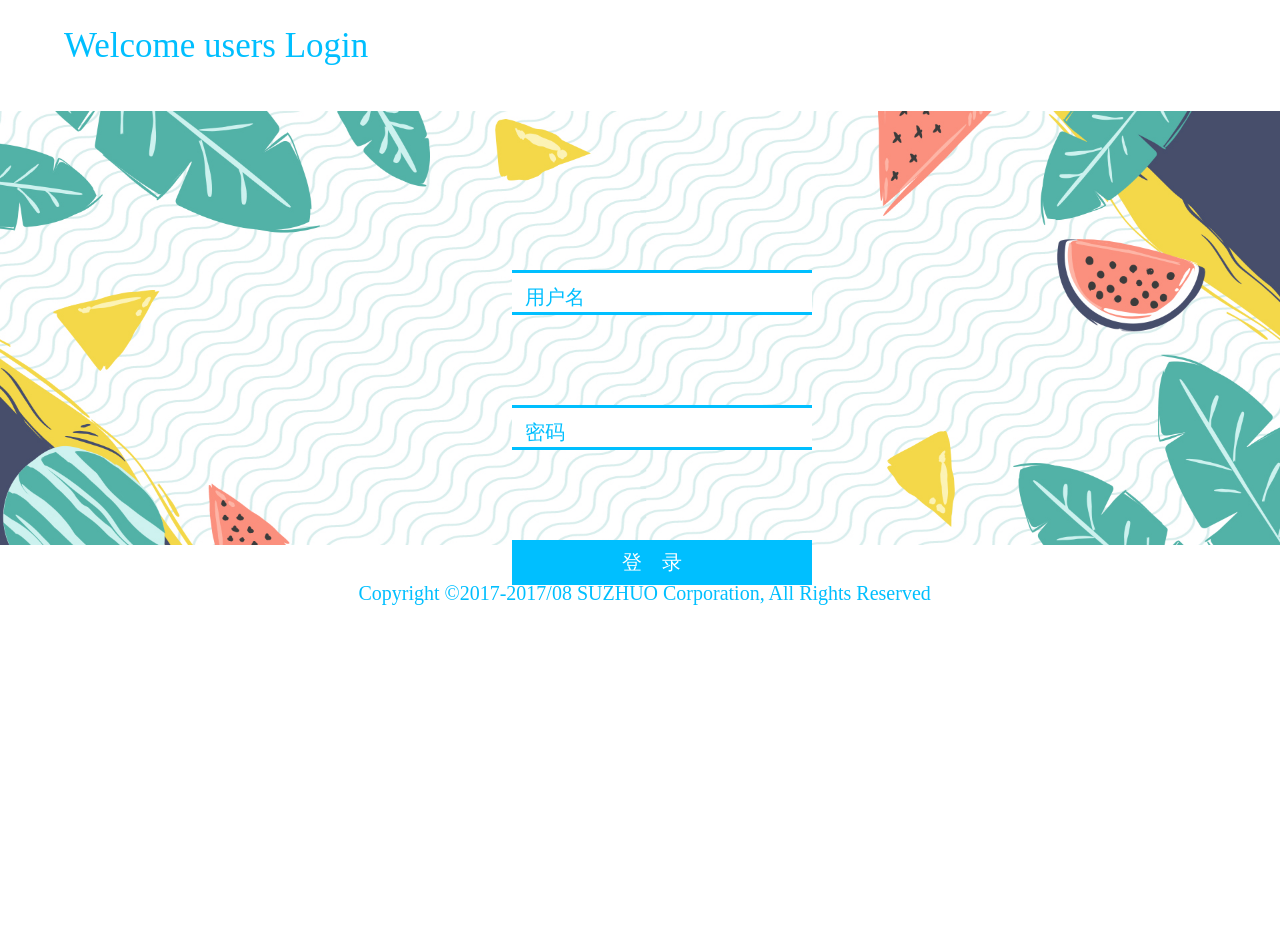
<file: index.html>
<!DOCTYPE HTML>
<html>
  <head>
    <base href="<%=basePath%>">
    <title>用户登录</title>
  </head>
  
  <body>
  <div id="title"> Welcome users Login</div>
  <div id="mydiv">
  <div id="error"> 用户名或密码错误 请重新输入</div>
  	<img src="WebRoot/imgs/pean.jpg" />
  	<form action="login_Select.do" method="post">
  		<input id="userName" type="text" name="userName" /><span id="spanName">用户名</span><br/>
  		<input id="userPass" type="password" name="userPass" /><span id="spanPass">密码</span><br/>
  		<input id="submit" type="submit" value="登录" /><br/>
  		<div id="verues" name="${error }" /><br/>
  	</form>
  </div>
  <div id="ico">Copyright ©2017-2017/08 SUZHUO Corporation, All Rights Reserved</div>
  </body>
  
  
  
  
  <link rel="stylesheet" href="WebRoot/css/index.css" type="text/css" />
  <script type="text/javascript" src="WebRoot/js/jquery-3.2.1.min.js"></script>
  <script type="text/javascript"  src="WebRoot/js/index.js"></script>
</html>
</file>
<file: WebRoot/css/index.css>
*{  
   	margin: 0;  
    padding: 0;  
    -moz-box-sizing: border-box;  
    -webkit-box-sizing: border-box;  
     box-sizing: border-box;  
}  
html{  
     min-height: 100%;  
     height:100%;  
     height:100%;  
}  
body{  
     min-height: 100%;  
     height:100%;  
     height:100%;  
}  
#mydiv img{
	 width: 100%;
	 padding-top: 2%;
	 height: 70%;
}
#spanName,#spanPass{
	position:absolute;
	top:31.5%;
	left:41%;
	font-size: 20px;
	font-family: serif;
	color: #00BFFF;
}
#spanPass{
	top:46.5%;
}
#userName,#userPass,#submit{
	outline:none;
	border-style:none;
	position:absolute;
	top:30%;
	left:40%;
	width: 300px;
	height: 45px;
	border-top:3px solid #00BFFF;
	border-bottom:3px solid #00BFFF;
	font-size: 20px;
	font-family: serif;
}
#userPass{
	top:45%;
}
#submit{
	border-style: none;
	background-color:#00BFFF;
	top:60%;
	letter-spacing:20px;
	color: #fff;
}
#ico{
	font-size: 20px;
	font-family: serif;
	color:#00BFFF;
	margin-left: 28%;
	margin-top: -3%;
}
#title{
	font-size: 35px;
	font-family: serif;
	color:#00BFFF;
	margin-left: 5%;
	margin-top: 2%;
}
#error{
	font-size: 25px;
	font-family: serif;
	color:#00BFFF;
	margin-left: 38%;
	margin-top: -1%;
	opacity:0;
}
</file>
